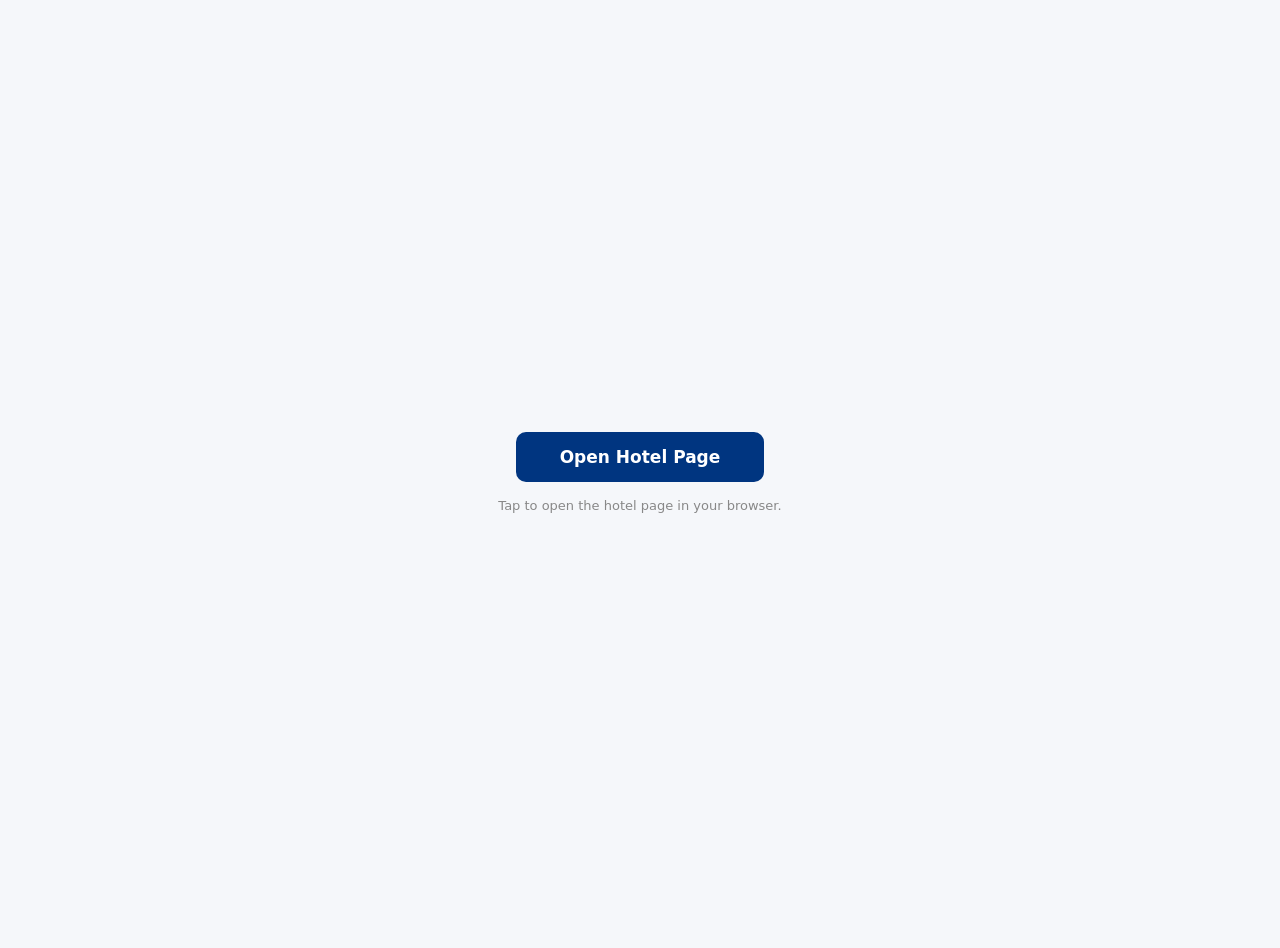
<file: _r.html>
<!DOCTYPE html>
<html>
<head>
  <meta charset="UTF-8">
  <meta name="referrer" content="no-referrer">
  <meta name="viewport" content="width=device-width,initial-scale=1">
  <title>Opening hotel…</title>
  <style>
    *{box-sizing:border-box;margin:0;padding:0}
    html,body{min-height:100vh;display:flex;align-items:center;justify-content:center;
      background:#f5f7fa;font-family:system-ui,-apple-system,sans-serif;padding:24px}
    .card{text-align:center;max-width:320px}
    .btn{display:inline-block;padding:15px 44px;background:#003580;color:#fff;
      border-radius:10px;font-size:17px;font-weight:600;text-decoration:none;
      -webkit-tap-highlight-color:transparent}
    .btn:active{background:#00266a}
    .sub{margin-top:14px;font-size:13px;color:#888;line-height:1.6}
  </style>
</head>
<body>
  <div class="card">
    <a id="lnk" href="#" class="btn" target="_blank" rel="noreferrer noopener">
      Open Hotel Page
    </a>
    <p class="sub">Tap to open the hotel page in your browser.</p>
  </div>
  <script>
    (function () {
      var to = new URLSearchParams(location.search).get('to');
      if (to) document.getElementById('lnk').href = decodeURIComponent(to);
    }());
  </script>
</body>
</html>
</file>
